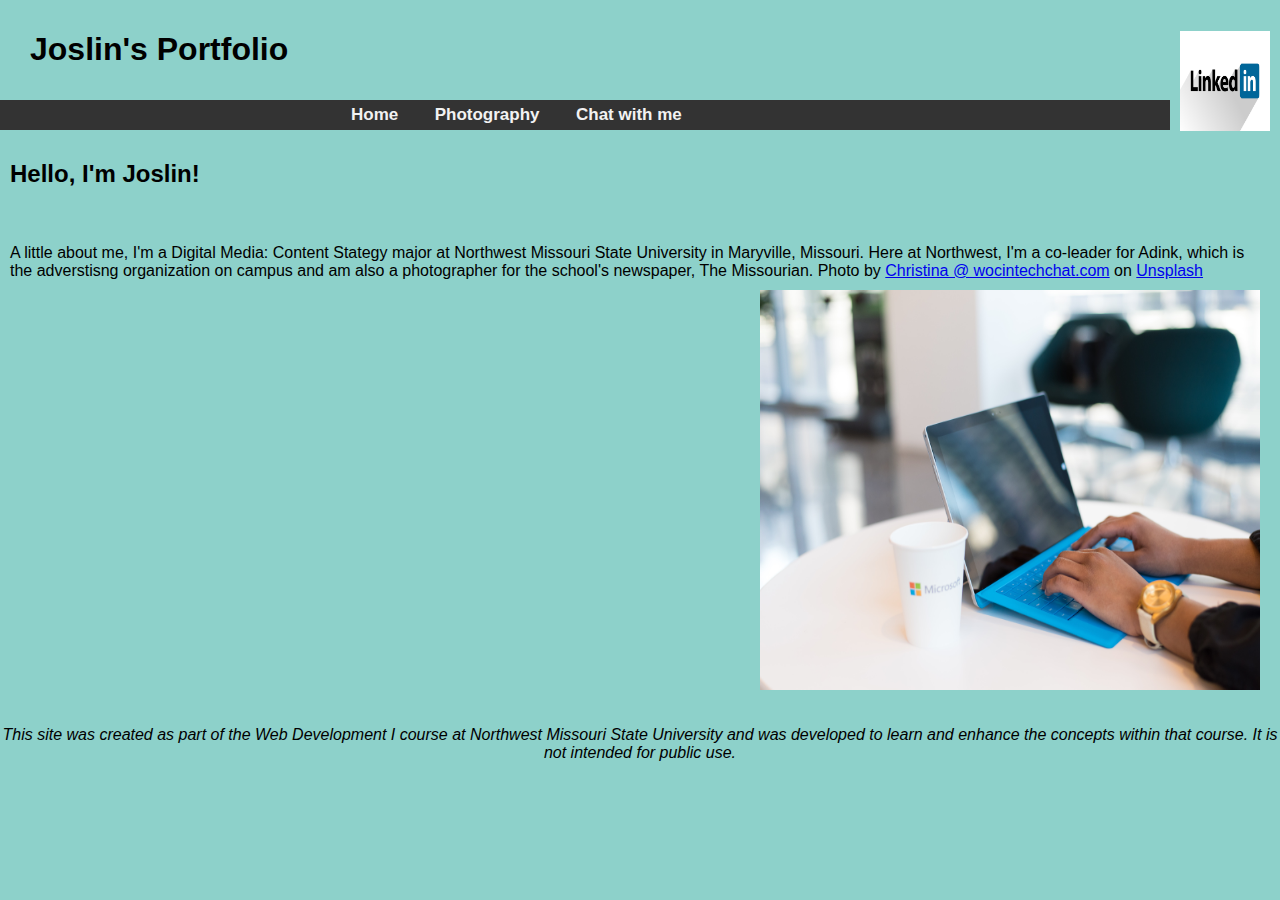
<file: index.html>
<!DOCTYPE html>
<html lang="en">
    <head>
        <title>Wyatt Project 5 </title>
        <meta charset="utf-8">
        <meta name="viewport" content="width=device-width, initial-scale=1.0"> 
        <link rel ="stylesheet" href="style.css">
    </head>
    <div id="wrapper">
    <body>
    <header>
        <img src="linked-in-2668692_640.png" usemap="#image_map" width="90" height="100">
            <map name="image_map">
            <area alt="Linkedin" title="Linkedin" href="https://www.linkedin.com/in/joslin-wyatt-1b7873173" coords="2,1,134,85" shape="rect">
            </map>
        <h1>Joslin's Portfolio</h1>
        </header>
     <nav class="topnav">
         <div class="wrapper">
            <a  href="index.html">Home</a>
            <a href="photos.html">Photography</a>
            <a href="contact.html">Chat with me</a>
         </div>
           </nav>
        <main>
            <h2> Hello, I'm Joslin!</h2>
            <p> A little about me, I'm a Digital Media: Content Stategy major at Northwest Missouri State University in Maryville, Missouri. Here at Northwest, I'm a co-leader for Adink, which is the adverstisng organization on campus and am also a photographer for the school's newspaper, The Missourian. 
        <img src="christina-wocintechchat-com-F75IfIWSqRY-unsplash.jpg" alt="Woman typing on laptop" title="Woman typing on laptop" width="500" height="400">
        Photo by <a href="https://unsplash.com/@wocintechchat?utm_source=unsplash&utm_medium=referral&utm_content=creditCopyText">Christina @ wocintechchat.com</a> on <a href="/s/photos/computer-women?utm_source=unsplash&utm_medium=referral&utm_content=creditCopyText">Unsplash</a>
  
        
        </main>
        </body>
    </div> 
    <footer> This site was created as part of the Web Development I course at Northwest Missouri State University and was developed to learn and enhance the concepts within that course.  It is not intended for public use. </footer>
</html>
</file>
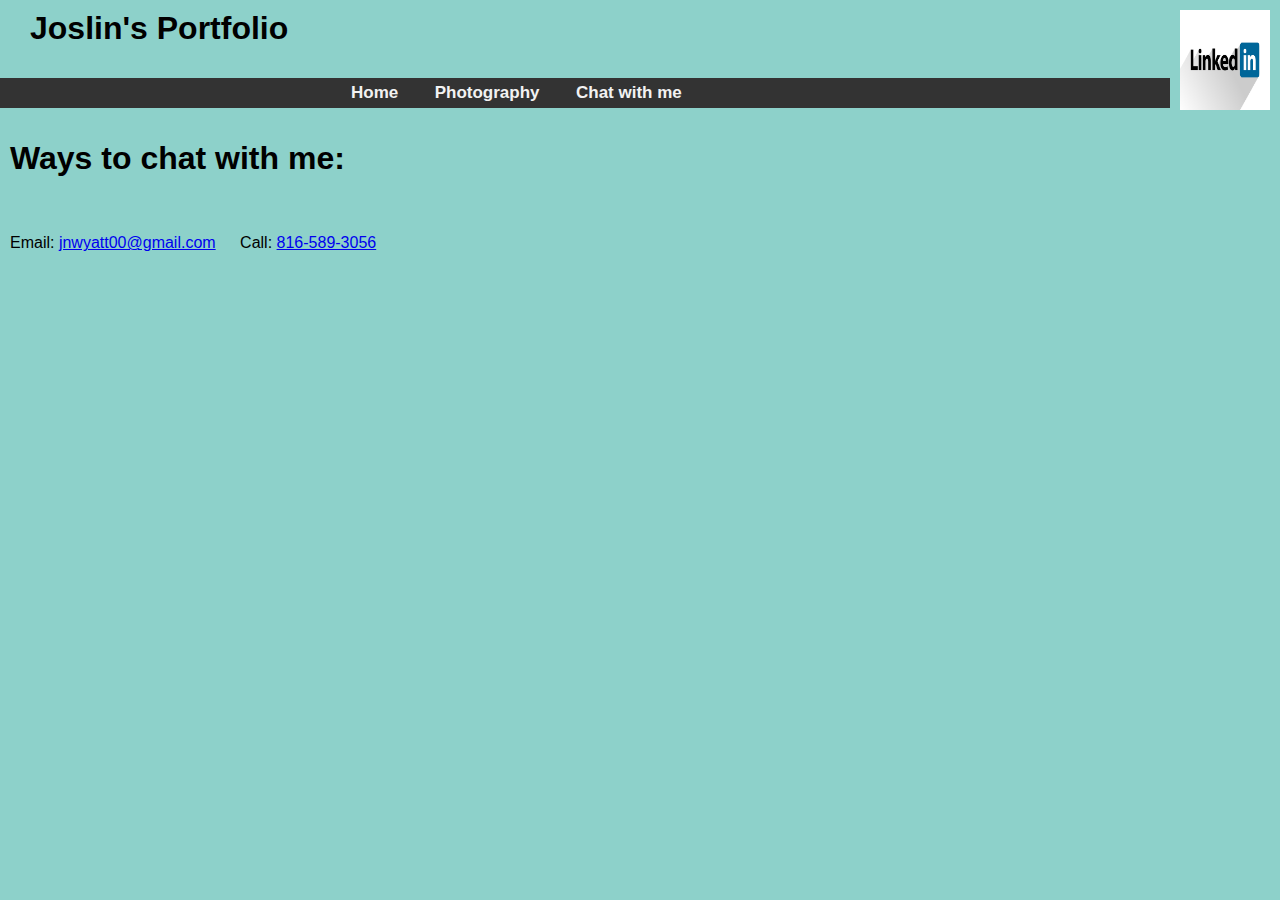
<file: contact.html>
<html lang="en">
    <head>
        <title>Wyatt Project 5 </title>
        <meta charset="utf-8">
        <meta name="viewport" content="width=device-width, initial-scale=1.0"> 
        <link rel ="stylesheet" href="style.css">
    </head>
    <div id="wrapper">
    <body>
    <header>
        <img src="linked-in-2668692_640.png" usemap="#image_map" width="90" height="100">
            <map name="image_map">
            <area alt="Linkedin" title="Linkedin" href="https://www.linkedin.com/in/joslin-wyatt-1b7873173" coords="2,1,134,85" shape="rect">
            </map>
<h1>Joslin's Portfolio</h1>
        </header>
<nav class="topnav">
         <div class="wrapper">
            <a  href="index.html">Home</a>
            <a href="photos.html">Photography</a>
            <a href="contact.html">Chat with me</a>
         </div>
           </nav>
<main>
    <h1> Ways to chat with me:</h1>
    <p> Email: <a href="mailto:jnwyatt00@gmail.com.com">jnwyatt00@gmail.com</a></p>
    <p> Call: <a href= "tel 816-589-3056"> 816-589-3056</a></p>
        
        </main>
</file>
<file: style.css>
body{background-color: #8DD1CA;
    font-family: Arial, Verdana sans-serif; 
    margin: auto;
}
header{ background-color: #8DD1CA;
    padding-left: 20px;
    
}
.topnav {
  overflow: hidden;
  background-color: #333;
    padding: 5px;
    font-weight: bold;
    
}
.topnav a {
  float: none;
  color: #f2f2f2;
  text-align: center;
  padding: 14px 16px;
  text-decoration: none;
  font-size: 17px;
}

.topnav a:hover {
  background-color: #ddd;
  color: black;
}

.topnav a.active {
  background-color: #4CAF50;
  color: white;
}
.wrapper {margin: auto;
width:500px;}

img{
    padding: 10px;
    float: right;
    display: inline-block;
}
h1{ padding: 10px;
}
h2{
    padding: 10px;
    display: inline-block;
}
p{
    padding: 10px;
    display: inline-block;
    
}

footer{font-style: italic;
    text-align: center;
}
</file>
